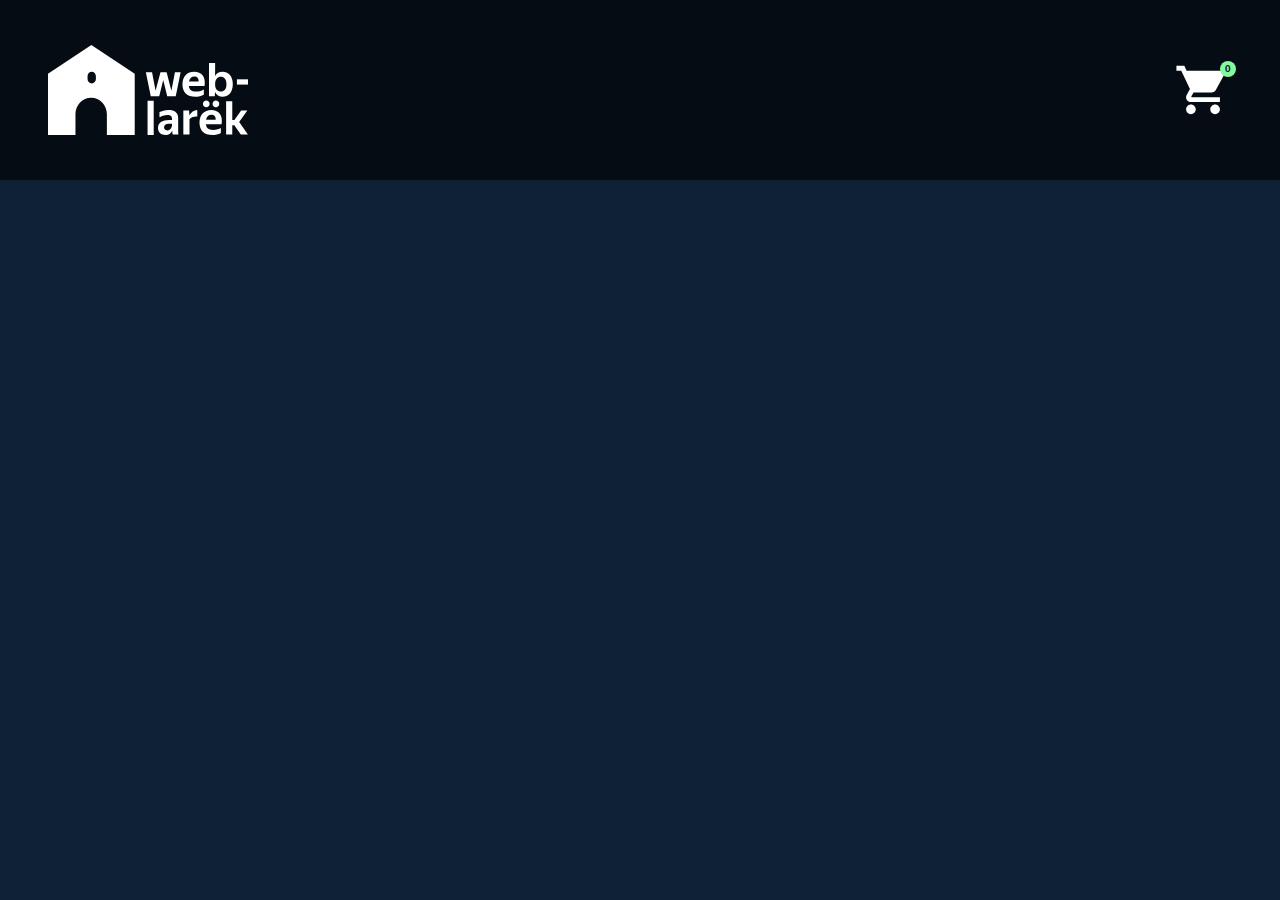
<file: index.html>
<!doctype html><html class="no-js" lang="ru"><head><meta charset="utf-8"><meta name="viewport" content="width=device-width,initial-scale=1"><meta name="theme-color" content="#000000"/><link rel="icon" href="/favicon.ico"/><link rel="manifest" href="/manifest.json"/><link rel="apple-touch-icon" sizes="180x180" href="/apple-touch-icon.png"><link rel="icon" type="image/png" sizes="32x32" href="/favicon-32x32.png"><link rel="icon" type="image/png" sizes="16x16" href="/favicon-16x16.png"><link rel="mask-icon" href="/safari-pinned-tab.svg" color="#000000"><meta name="msapplication-TileColor" content="#000000"><title>WebLarek</title><meta name="description" content=""><script defer="defer" src="main.js"></script><link href="main.css" rel="stylesheet"></head><body class="page"><div class="page__wrapper"><header class="header"><div class="header__container"><a class="header__logo" href="/"><img class="header__logo-image" src="[data-uri]" alt="Film! logo"/> </a><button class="header__basket"><span class="header__basket-counter">0</span></button></div></header><main class="gallery"></main></div><div class="modal" id="modal-container"><div class="modal__container"><button class="modal__close" aria-label="закрыть"></button><div class="modal__content"></div></div></div><div class="modal"><div class="modal__container"><button class="modal__close" aria-label="закрыть"></button><div class="modal__content"><div class="card card_full"><img class="card__image" src="[data-uri]" alt=""/><div class="card__column"><span class="card__category card__category_other">другое</span><h2 class="card__title">Бэкенд-антистресс</h2><p class="card__text">Если планируете решать задачи в тренажёре, берите два.</p><div class="card__row"><button class="button">В корзину</button> <span class="card__price">1000 синапсов</span></div></div></div></div></div></div><div class="modal"><div class="modal__container"><button class="modal__close" aria-label="закрыть"></button><div class="modal__content"><div class="basket"><h2 class="modal__title">Корзина</h2><ul class="basket__list"><li class="basket__item card card_compact"><span class="basket__item-index">1</span> <span class="card__title">Фреймворк куки судьбы</span> <span class="card__price">2500 синапсов</span> <button class="basket__item-delete" aria-label="удалить"></button></li><li class="basket__item card card_compact"><span class="basket__item-index">2</span> <span class="card__title">+1 час в сутках</span> <span class="card__price">750 синапсов</span> <button class="basket__item-delete" aria-label="удалить"></button></li><li class="basket__item card card_compact"><span class="basket__item-index">3</span> <span class="card__title">БЭМ-пилюлька</span> <span class="card__price">150 000 синапсов</span> <button class="basket__item-delete" aria-label="удалить"></button></li></ul><div class="modal__actions"><button class="button">Оформить</button> <span class="basket__price">153 250 синапсов</span></div></div></div></div></div><div class="modal"><div class="modal__container"><button class="modal__close" aria-label="закрыть"></button><div class="modal__content"><form class="form"><div class="order"><div class="order__field"><h2 class="modal__title">Способ оплаты</h2><div class="order__buttons"><button type="button" class="button button_alt">Онлайн</button> <button type="button" class="button button_alt">При получении</button></div></div><label class="order__field"><span class="form__label modal__title">Адрес доставки</span> <input class="form__input" placeholder="Введите адрес"/></label></div><div class="modal__actions"><button disabled="disabled" class="button">Далее</button></div></form></div></div></div><div class="modal"><div class="modal__container"><button class="modal__close" aria-label="закрыть"></button><div class="modal__content"><form class="form"><div class="order"><label class="order__field"><span class="form__label modal__title">Email</span> <input class="form__input" placeholder="Введите Email"/></label> <label class="order__field"><span class="form__label modal__title">Телефон</span> <input class="form__input" placeholder="+7 ("/></label></div><div class="modal__actions"><button disabled="disabled" class="button">Оплатить</button></div></form></div></div></div><div class="modal"><div class="modal__container"><button class="modal__close" aria-label="закрыть"></button><div class="modal__content"><div class="order-success"><h2 class="film__title">Заказ оформлен</h2><p class="film__description">Списано 153 250 синапсов</p><button class="button order-success__close">За новыми покупками!</button></div></div></div></div><template id="success"><div class="order-success"><h2 class="order-success__title">Заказ оформлен</h2><p class="order-success__description">Списано 0 синапсов</p><button class="button order-success__close">За новыми покупками!</button></div></template><template id="card-catalog"><button class="gallery__item card"><span class="card__category card__category_soft">софт-скил</span><h2 class="card__title">+1 час в сутках</h2><img class="card__image" src="[data-uri]" alt=""/> <span class="card__price">750 синапсов</span></button></template><template id="card-preview"><div class="card card_full"><img class="card__image" src="[data-uri]" alt=""/><div class="card__column"><span class="card__category card__category_other">другое</span><h2 class="card__title">Бэкенд-антистресс</h2><p class="card__text">Если планируете решать задачи в тренажёре, берите два.</p><div class="card__row"><button class="button card__button">В корзину</button> <span class="card__price">1000 синапсов</span></div></div></div></template><template id="card-basket"><li class="basket__item card card_compact"><span class="basket__item-index">1</span> <span class="card__title">Фреймворк куки судьбы</span> <span class="card__price">2500 синапсов</span> <button class="basket__item-delete card__button" aria-label="удалить"></button></li></template><template id="basket"><div class="basket"><h2 class="modal__title">Корзина</h2><ul class="basket__list"></ul><div class="modal__actions"><button class="button basket__button">Оформить</button> <span class="basket__price">0 синапсов</span></div></div></template><template id="order"><form class="form" name="order"><div class="order"><div class="order__field"><h2 class="modal__title">Способ оплаты</h2><div class="order__buttons"><button name="card" type="button" class="button button_alt">Онлайн</button> <button name="cash" type="button" class="button button_alt">При получении</button></div></div><label class="order__field"><span class="form__label modal__title">Адрес доставки</span> <input name="address" class="form__input" placeholder="Введите адрес"/></label></div><div class="modal__actions"><button type="submit" disabled="disabled" class="button order__button">Далее</button> <span class="form__errors"></span></div></form></template><template id="contacts"><form class="form" name="contacts"><div class="order"><label class="order__field"><span class="form__label modal__title">Email</span> <input name="email" class="form__input" placeholder="Введите Email"/></label> <label class="order__field"><span class="form__label modal__title">Телефон</span> <input name="phone" class="form__input" placeholder="+7 ("/></label></div><div class="modal__actions"><button type="submit" disabled="disabled" class="button">Оплатить</button> <span class="form__errors"></span></div></form></template></body></html>
</file>
<file: main.css>
/*! normalize.css v8.0.1 | MIT License | github.com/necolas/normalize.css */html{line-height:1.15;-webkit-text-size-adjust:100%}body{margin:0}main{display:block}h1{font-size:2em;margin:.67em 0}hr{box-sizing:content-box;height:0;overflow:visible}pre{font-family:monospace,monospace;font-size:1em}a{background-color:transparent}abbr[title]{border-bottom:none;text-decoration:underline;-webkit-text-decoration:underline dotted;text-decoration:underline dotted}b,strong{font-weight:bolder}code,kbd,samp{font-family:monospace,monospace;font-size:1em}small{font-size:80%}sub,sup{font-size:75%;line-height:0;position:relative;vertical-align:baseline}sub{bottom:-0.25em}sup{top:-0.5em}img{border-style:none}button,input,optgroup,select,textarea{font-family:inherit;font-size:100%;line-height:1.15;margin:0}button,input{overflow:visible}button,select{text-transform:none}button,[type=button],[type=reset],[type=submit]{-webkit-appearance:button}button::-moz-focus-inner,[type=button]::-moz-focus-inner,[type=reset]::-moz-focus-inner,[type=submit]::-moz-focus-inner{border-style:none;padding:0}button:-moz-focusring,[type=button]:-moz-focusring,[type=reset]:-moz-focusring,[type=submit]:-moz-focusring{outline:1px dotted ButtonText}fieldset{padding:.35em .75em .625em}legend{box-sizing:border-box;color:inherit;display:table;max-width:100%;padding:0;white-space:normal}progress{vertical-align:baseline}textarea{overflow:auto}[type=checkbox],[type=radio]{box-sizing:border-box;padding:0}[type=number]::-webkit-inner-spin-button,[type=number]::-webkit-outer-spin-button{height:auto}[type=search]{-webkit-appearance:textfield;outline-offset:-2px}[type=search]::-webkit-search-decoration{-webkit-appearance:none}::-webkit-file-upload-button{-webkit-appearance:button;font:inherit}details{display:block}summary{display:list-item}template{display:none}[hidden]{display:none}.YSDisplay-Thin{font-family:"YS Display";font-weight:100;font-style:normal;font-stretch:normal}.YSDisplay-Light{font-family:"YS Display";font-weight:300;font-style:normal;font-stretch:normal}.YSDisplay-Regular{font-family:"YS Display";font-weight:400;font-style:normal;font-stretch:normal}.YSDisplay-Medium{font-family:"YS Display";font-weight:500;font-style:normal;font-stretch:normal}.YSDisplay-Bold{font-family:"YS Display";font-weight:700;font-style:normal;font-stretch:normal}.YSDisplay-Heavy{font-family:"YS Display";font-weight:900;font-style:normal;font-stretch:normal}.YSText-Light{font-family:"YS Text";font-weight:300;font-style:normal;font-stretch:normal}.YSText-LightItalic{font-family:"YS Text";font-weight:300;font-style:italic;font-stretch:normal}.YSText-Regular{font-family:"YS Text";font-weight:400;font-style:normal;font-stretch:normal}.YSText-RegularItalic{font-family:"YS Text";font-weight:400;font-style:italic;font-stretch:normal}.YSText-Medium{font-family:"YS Text";font-weight:500;font-style:normal;font-stretch:normal}.YSText-MediumItalic{font-family:"YS Text";font-weight:500;font-style:italic;font-stretch:normal}.YSText-Bold{font-family:"YS Text";font-weight:700;font-style:normal;font-stretch:normal}.YSText-BoldItalic{font-family:"YS Text";font-weight:700;font-style:italic;font-stretch:normal}@font-face{font-family:"YS Display";src:url(ab1f16af341b9564dbca.eot);src:url(ab1f16af341b9564dbca.eot?#iefix) format("embedded-opentype"),url(62cdcda0940af4045471.woff2) format("woff2"),url(034ce4bc42279e5f407d.woff) format("woff"),url(aa7c1eeddaa1cf04f2ba.ttf) format("truetype"),url(19691d578a056be49296.svg#YSDisplay-Thin) format("svg");font-weight:100;font-style:normal}@font-face{font-family:"YS Display";src:url(dcfc503ccba2dc03f431.eot);src:url(dcfc503ccba2dc03f431.eot?#iefix) format("embedded-opentype"),url(e393200054d8cf5f91c8.woff2) format("woff2"),url(8ac979a41f0afa9f079e.woff) format("woff"),url(519f4f10fd80db678d76.ttf) format("truetype"),url(0ccca1a9bb3ee45a0159.svg#YSDisplay-Light) format("svg");font-weight:300;font-style:normal}@font-face{font-family:"YS Display";src:url(4ae68375dd49a60392d6.eot);src:url(4ae68375dd49a60392d6.eot?#iefix) format("embedded-opentype"),url(406bdc5051337aa2c6fb.woff2) format("woff2"),url(1183b8ed8c9089e2019d.woff) format("woff"),url(ec174fb0cf4ae7d7efd4.ttf) format("truetype"),url(5d09be9b765a88adbb9d.svg#YSDisplay-Regular) format("svg");font-weight:400;font-style:normal}@font-face{font-family:"YS Display";src:url(54cfe10647db89c98c8d.eot);src:url(54cfe10647db89c98c8d.eot?#iefix) format("embedded-opentype"),url(9a977f361ac382c5eda5.woff2) format("woff2"),url(08f66965714fb353dbe1.woff) format("woff"),url(dd5939cef821fd1430b2.ttf) format("truetype"),url(df2d7ffa968b7c4344ef.svg#YSDisplay-Medium) format("svg");font-weight:500;font-style:normal}@font-face{font-family:"YS Display";src:url(29425b11349910ffe389.eot);src:url(29425b11349910ffe389.eot?#iefix) format("embedded-opentype"),url(28924a6478a38e06271f.woff2) format("woff2"),url(d7b996525516a03e300b.woff) format("woff"),url(5bd9056035b0e12dc662.ttf) format("truetype"),url(d3b78fa3dc8bac033edd.svg#YSDisplay-Bold) format("svg");font-weight:700;font-style:normal}@font-face{font-family:"YS Display";src:url(b1cf7089ac0fd97663d4.eot);src:url(b1cf7089ac0fd97663d4.eot?#iefix) format("embedded-opentype"),url(6020eaaba77134beabb4.woff2) format("woff2"),url(5b2ac191be605d4219c4.woff) format("woff"),url(39c64e332c1bdb574d1f.ttf) format("truetype"),url(be4794593d4edfc5b752.svg#YSDisplay-Heavy) format("svg");font-weight:900;font-style:normal}@font-face{font-family:"YS Text";src:url(4576f14909bd3f6a309b.eot);src:url(4576f14909bd3f6a309b.eot?#iefix) format("embedded-opentype"),url(07ec728cc4e0d8bd3f46.woff2) format("woff2"),url(2a366981fa22606cdfda.woff) format("woff"),url(f0fed1d6cc153fcdf667.ttf) format("truetype"),url(7d09dc4963f1985a0dce.svg#YSText-Light) format("svg");font-weight:300;font-style:normal}@font-face{font-family:"YS Text";src:url(1f2e051e8654b5cd360e.eot);src:url(1f2e051e8654b5cd360e.eot?#iefix) format("embedded-opentype"),url(a6ef2520927fbb9160bd.woff2) format("woff2"),url(0fd2e8d82ac954ebbfed.woff) format("woff"),url(aaf0fa07b4721df9013d.ttf) format("truetype"),url(c993f4c8ccf03ebe8715.svg#YSText-LightItalic) format("svg");font-weight:300;font-style:italic}@font-face{font-family:"YS Text";src:url(1a39729ae4d3c904f1a1.woff2) format("woff2");src:url(dda983a7a38624eb7e19.eot);src:url(dda983a7a38624eb7e19.eot?#iefix) format("embedded-opentype"),url(1a39729ae4d3c904f1a1.woff2) format("woff2"),url(03cf077f96c1cb43c1a4.woff) format("woff"),url(9dc67a6a999b78794828.ttf) format("truetype"),url(d85310211805c858110f.svg#YSText-Regular) format("svg");font-weight:400;font-style:normal}@font-face{font-family:"YS Text";src:url(50179fc6650374f9703f.eot);src:url(50179fc6650374f9703f.eot?#iefix) format("embedded-opentype"),url(18d71c8bce09b86095cc.woff2) format("woff2"),url(b3554fcce8f8215b5df6.woff) format("woff"),url(9065ab98309d8bd72ba6.ttf) format("truetype"),url(3038c4e1f7302f4da929.svg#YSText-RegularItalic) format("svg");font-weight:400;font-style:italic}@font-face{font-family:"YS Text";src:url(bf921f5db5ac2e559ac3.eot);src:url(bf921f5db5ac2e559ac3.eot?#iefix) format("embedded-opentype"),url(43fa40c1c9caa4f10597.woff2) format("woff2"),url(db8319e61ba8186fda51.woff) format("woff"),url(0577fca0b311774d1a5f.ttf) format("truetype"),url(9e68cf5b21b11c82efe0.svg#YSText-Medium) format("svg");font-weight:500;font-style:normal}@font-face{font-family:"YS Text";src:url(86a71e056de78ea0f3b5.eot);src:url(86a71e056de78ea0f3b5.eot?#iefix) format("embedded-opentype"),url(101bd68d0dcc948cc887.woff2) format("woff2"),url(154e22385b822e4b898b.woff) format("woff"),url(4c779ee69497979f0d34.ttf) format("truetype"),url(6658007d7cbd8fa85112.svg#YSText-MediumItalic) format("svg");font-weight:500;font-style:italic}@font-face{font-family:"YS Text";src:url(31443ba5f9e53c0c8405.eot);src:url(31443ba5f9e53c0c8405.eot?#iefix) format("embedded-opentype"),url(965e1319d721e0746257.woff2) format("woff2"),url(3bda198bff3de85afbb9.woff) format("woff"),url(8f0cb845d2d768b65136.ttf) format("truetype"),url(b3508250c669ec6f4eab.svg#YSText-Bold) format("svg");font-weight:700;font-style:normal}@font-face{font-family:"YS Text";src:url(eb0bc3c78f58f46edece.eot);src:url(eb0bc3c78f58f46edece.eot?#iefix) format("embedded-opentype"),url(5a2a585e1d033d7806cf.woff2) format("woff2"),url(3b942d948021be1ea4f4.woff) format("woff"),url(2f98c665cf68b2c1fdf9.ttf) format("truetype"),url(c4b8bb4deeb883e265a0.svg#YSText-BoldItalic) format("svg");font-weight:700;font-style:italic}@font-face{font-family:"Garamond";src:url(d984f53cd7d9bf913b2a.woff2) format("woff2"),url(d7ae3de766c4194a8698.ttf) format("truetype");font-weight:600;font-style:normal}@font-face{font-family:"Glyphter";src:url([data-uri]);src:url([data-uri]?#iefix) format("embedded-opentype"),url([data-uri]) format("woff"),url([data-uri]) format("truetype"),url(cceb15c6ce375c0699ed.svg#Glyphter) format("svg");font-weight:normal;font-style:normal}.icon:before,.basket__item-delete:before,.modal__close:before{display:inline-block;font-family:"Glyphter";font-style:normal;font-weight:normal;line-height:1;-webkit-font-smoothing:antialiased;-moz-osx-font-smoothing:grayscale}.icon-back:before{content:"A"}.icon-basket:before{content:"B"}.icon-basket-2:before{content:"C"}.icon-chevron:before{content:"D"}.icon-close:before,.modal__close:before{content:"E"}.icon-square-check-regular:before{content:"F"}.icon-square-regular:before{content:"G"}.icon-star:before{content:"H"}.icon-trash:before,.basket__item-delete:before{content:"I"}.button{padding:1rem 2rem;color:#060c14;font-weight:500;background:#fff;border-radius:.8rem;cursor:pointer;transition:background-color .3s ease;border:0}.button:hover{background:#5f8cc7}.button:disabled{cursor:default;opacity:.25}.button:disabled:hover{background:#fff}.button_alt{padding:1rem 2rem;color:#fff;font-weight:500;background:#1e334f;border-radius:.8rem;cursor:pointer;transition:background-color .3s ease;border:2px solid #1e334f}.button_alt:hover{background:#1e334f}.button_alt:disabled{cursor:default;opacity:.25}.button_alt:disabled:hover{background:#1e334f}.button_alt:hover{border:2px solid #fff}.button_alt-active{padding:1rem 2rem;color:#fff;font-weight:500;background:#1e334f;border-radius:.8rem;cursor:pointer;transition:background-color .3s ease;border:2px solid #fff}.button_alt-active:hover{background:#1e334f}.button_alt-active:disabled{cursor:default;opacity:.25}.button_alt-active:disabled:hover{background:#1e334f}.form{display:flex;flex-direction:column;gap:1.5rem;border-radius:3rem}.form__label{flex-grow:1}.form__input{background:rgba(0,0,0,0);color:#fff;border:2px solid #1e334f;border-radius:1.5rem;padding:1rem;font-size:1.4rem;width:100%;box-sizing:border-box;outline-color:#fff}.form__input:focus{outline-style:solid}.form__input:invalid{border-color:#f18b7e;outline-color:#f18b7e}.form__input::-moz-placeholder{color:#3e6aa4}.form__input::placeholder{color:#3e6aa4}.modal{position:absolute;top:0;left:0;width:100%;height:100%;height:-moz-max-content;height:max-content;position:absolute;display:none;justify-content:center;background-color:rgba(0,0,0,.8);z-index:100;padding-top:5vh;padding-bottom:5vh}.modal_active{display:flex}.modal__container{margin:0 auto;width:100%;box-sizing:border-box;max-width:1320px;padding:2.4rem 2.4rem 2.4rem;display:flex;flex-direction:column;gap:2.4rem;background-color:#0f2137;min-height:90vmin;border-radius:3rem;box-sizing:border-box;position:relative}.modal__content{flex-grow:1}.modal__title{margin:0;font-size:1.5rem;font-weight:400}.modal__actions{display:flex;flex-direction:row;align-items:center;gap:2rem}.modal__close{position:absolute;top:calc(2.4rem / 2);right:calc(2.4rem / 2);display:inline-block;width:2rem;height:2rem;font-size:2rem;padding:0;padding:0;color:#fff;background:rgba(0,0,0,0);border:none;border-radius:0;cursor:pointer;transition:color .3s ease}.modal__close:hover{color:#5f8cc7}.modal__close:disabled{cursor:default;opacity:.25}.modal__close:disabled:hover{color:#fff}.modal__footer{display:flex;flex-direction:row;align-items:center;gap:2rem}.modal__message{white-space:nowrap;max-width:60%;text-overflow:ellipsis;overflow:hidden}.modal__message_error{color:#f18b7e}html,body.page{height:100%;font-family:"YS Text",Roboto,Helvetica,Arial,sans-serif;font-size:20px;color:#fff;background:#0f2137}.page__wrapper{width:100%}.page__wrapper_locked{position:fixed}.header{height:9rem;background-color:#060c14}.header__container{margin:0 auto;width:100%;box-sizing:border-box;max-width:1320px;padding:45px 2.4rem 45px;display:flex;flex-direction:row;align-items:center;justify-content:space-between}.header__logo{height:4.5rem}.header__logo-image{display:block;height:100%}.header__basket{padding:0;color:#060c14;background:rgba(0,0,0,0);border:none;border-radius:0;cursor:pointer;transition:color .3s ease;background-image:url([data-uri]);height:58px;width:58px;border:none;position:relative;cursor:pointer}.header__basket:hover{color:#5f8cc7}.header__basket:disabled{cursor:default;opacity:.25}.header__basket:disabled:hover{color:#060c14}.header__basket-counter{position:absolute;display:flex;justify-content:center;align-items:center;top:0;right:-0.2rem;width:.8rem;height:.8rem;font-size:.5rem;background-color:#83fa9d;color:#0f2137;border-radius:100%;font-weight:600}.gallery{margin:0 auto;width:100%;box-sizing:border-box;max-width:1320px;padding:2.4rem 2.4rem 2.4rem;display:grid;grid-template-columns:repeat(auto-fit, minmax(600px, 1fr));grid-gap:24px}.gallery__item{border:none;border-radius:3rem;cursor:pointer;position:relative;transition:background-color .3s ease}.gallery__item:hover{background-color:#1e334f}.gallery__item:disabled{opacity:.25;cursor:default}.gallery__item:hover:disabled{background-color:unset}.gallery__item::after{border-radius:.8rem}.card{display:flex;flex-direction:column;border:0;border-radius:3rem;background-color:#060c14;color:#fff;padding:2.4rem}.card_full{flex-direction:row;background-color:rgba(0,0,0,0)}.card_full .card__title{flex-grow:0}.card_compact{flex-direction:row;background-color:rgba(0,0,0,0);align-items:center;border-radius:0}.card_compact .card__title{flex-grow:1}.card__column{display:flex;flex-direction:column;align-items:flex-start}.card__row{display:flex;flex-direction:row;align-items:center;gap:2.4rem}.card__image{height:390px;aspect-ratio:1;margin:3.75rem}.card__title{font-size:2.5em;font-weight:500;margin:0;flex-grow:1}.card__text{text-align:left;flex-grow:1}.card__category{padding:.5rem 1.25rem;border-radius:2.5rem;margin-bottom:12px;color:#060c14}.card__category_soft{background-color:#83fa9d}.card__category_hard{background-color:#faa083}.card__category_other{background-color:#fad883}.card__category_additional{background-color:#b783fa}.card__category_button{background-color:#83ddfa}.basket{display:flex;flex-direction:column;gap:2rem;height:100%}.basket__list{padding:0;margin:0;flex-grow:1}.basket__item{border-bottom:1px solid #060c14;padding:1.5rem 0}.basket__item-index{display:flex;flex-direction:row;justify-content:center;align-items:center;font-size:1.5rem;width:55px;height:55px;border-radius:50%;background-color:#060c14;color:#fff;margin-right:1rem}.basket__item-delete{display:inline-block;width:2rem;height:2rem;font-size:2rem;padding:0;padding:0;color:#5f8cc7;background:rgba(0,0,0,0);border:none;border-radius:0;cursor:pointer;transition:color .3s ease;opacity:.5;margin-left:4rem}.basket__item-delete:hover{color:#fff}.basket__item-delete:disabled{cursor:default;opacity:.25}.basket__item-delete:disabled:hover{color:#5f8cc7}.order{display:flex;flex-direction:column;gap:4rem;margin-bottom:4rem}.order__field{display:flex;flex-direction:column;gap:1.5rem}.order__buttons{display:flex;flex-direction:row;gap:1.5rem}.order-success{display:flex;flex-direction:column;justify-content:center;align-items:center;text-align:center;gap:1rem}.order-success::before{content:" ";background:url(695e3f22c4fafa4d202e.png) no-repeat center;background-size:"cover";width:256px;height:256px}.order-success__close{margin-top:2rem}

/*# sourceMappingURL=main.css.map*/
</file>
